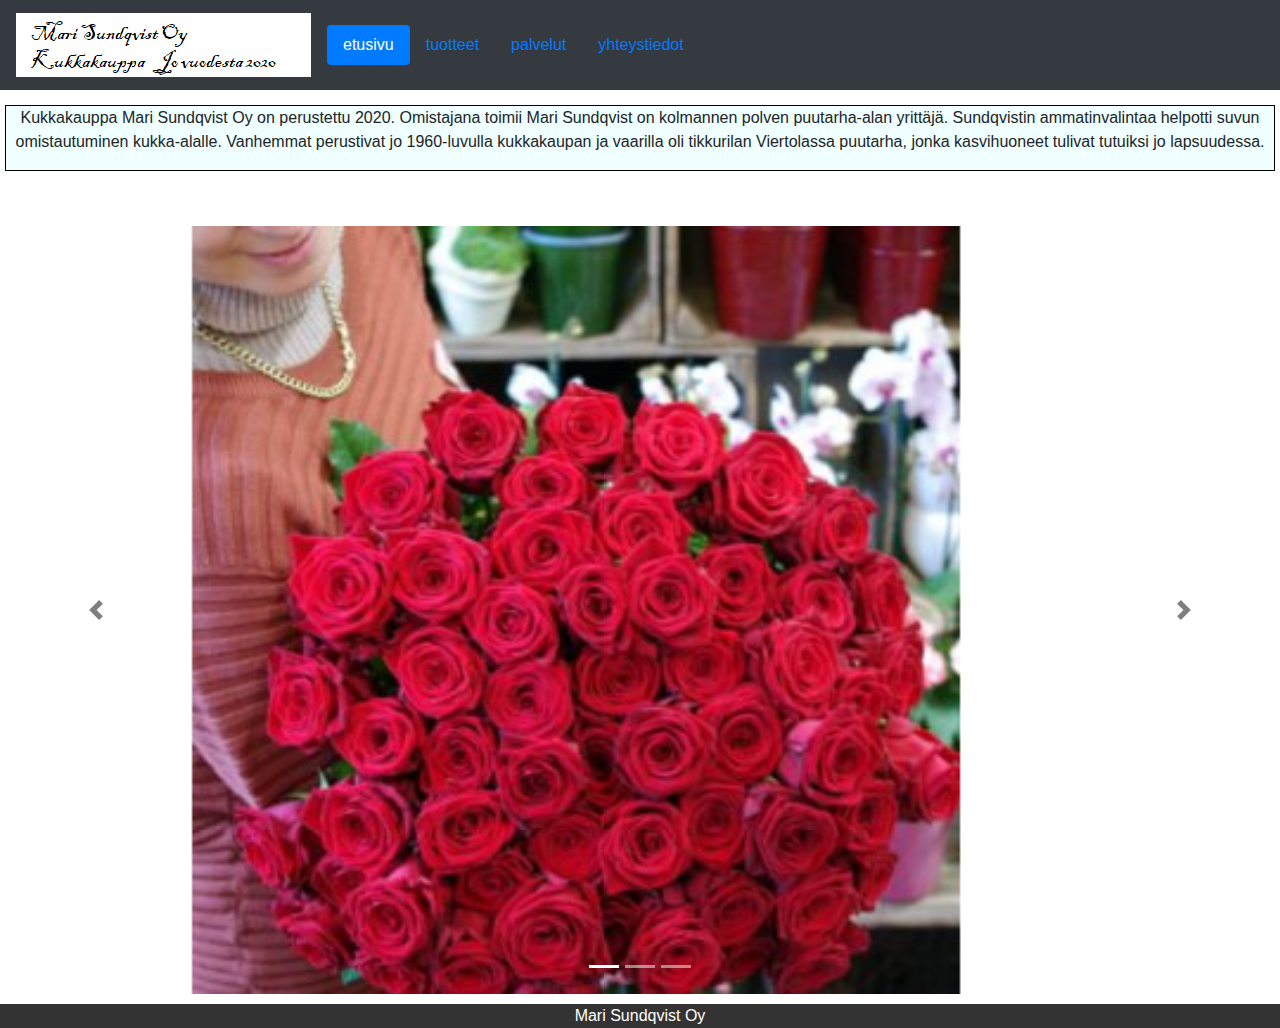
<file: index.html>
﻿<!DOCTYPE html>
<html lang="fi">
	<head>
		<title>Harjoitus 12</title>
		<meta charset="utf-8"/>
		<link rel="stylesheet" href="https://stackpath.bootstrapcdn.com/bootstrap/4.4.1/css/bootstrap.min.css" integrity="sha384-Vkoo8x4CGsO3+Hhxv8T/Q5PaXtkKtu6ug5TOeNV6gBiFeWPGFN9MuhOf23Q9Ifjh" crossorigin="anonymous">
		<link rel="stylesheet" href="styles.css">
		
		<script src="https://code.jquery.com/jquery-3.4.1.slim.min.js" integrity="sha384-J6qa4849blE2+poT4WnyKhv5vZF5SrPo0iEjwBvKU7imGFAV0wwj1yYfoRSJoZ+n" crossorigin="anonymous"></script>
        <script src="https://cdn.jsdelivr.net/npm/popper.js@1.16.0/dist/umd/popper.min.js" integrity="sha384-Q6E9RHvbIyZFJoft+2mJbHaEWldlvI9IOYy5n3zV9zzTtmI3UksdQRVvoxMfooAo" crossorigin="anonymous"></script>
		<script src="https://stackpath.bootstrapcdn.com/bootstrap/4.4.1/js/bootstrap.min.js" integrity="sha384-wfSDF2E50Y2D1uUdj0O3uMBJnjuUD4Ih7YwaYd1iqfktj0Uod8GCExl3Og8ifwB6" crossorigin="anonymous"></script>
	</head>
	<body>
			<nav class="navbar navbar-expand-md navbar-dark bg-dark">
				<img src="logo.gif" alt="logo" class="navbar-brand">
				
				<button class="navbar-toggler" data-toggle="collapse" data-target="#navbarmenu">
					<span class="navbar-toggler-icon"></span>
				</button>
				
				<div id="navbarmenu" class="collapse navbar-collapse">
						<ul class="nav nav-pills">
						<li class="nav-item">
							<a class="nav-link active" href="#">etusivu</a>
						</li>
						<li class="nav-item">
							<a class="nav-link" href="second.html">tuotteet</a>
						</li>
						<li class="nav-item">
							<a class="nav-link" href="third.html">palvelut</a>
						<li class="nav-item">
							<a class="nav-link" href="fourth.html">yhteystiedot</a>
						</li>
					</ul>
				</div>
			</nav>
			

				
			<div class="row">

				<div class="col-md-12">
					<div class="content-box">
						<p>Kukkakauppa Mari Sundqvist Oy on perustettu 2020. Omistajana toimii Mari Sundqvist on kolmannen polven puutarha-alan yrittäjä. Sundqvistin ammatinvalintaa helpotti suvun omistautuminen kukka-alalle. Vanhemmat perustivat jo 1960-luvulla kukkakaupan ja vaarilla oli tikkurilan Viertolassa puutarha, jonka kasvihuoneet tulivat tutuiksi jo lapsuudessa.</p>
					</div>
				</div>
			<div class="col-md-12">
				<div id="demo" class="carousel slide" data-ride="carousel">
				
				<!-- Indicators -->
				<ul class="carousel-indicators">
					<li data-target="#demo" data-slide-to="0" class="active"></li>
					<li data-target="#demo" data-slide-to="1"></li>
					<li data-target="#demo" data-slide-to="2"></li>
				</ul>

				<!-- The slideshow -->
				<div class="carousel-inner">
					<div class="carousel-item active">
						<img src="kuva11.png" alt="kuva">
					</div>
					<div class="carousel-item">
						<img src="kuva22.png" alt="kuva">
					</div>
					<div class="carousel-item">
						<img src="kuva33.png" alt="kuva">
					</div>
				</div>

				<!-- Left and right controls -->
				<a class="carousel-control-prev" href="#demo" data-slide="prev">
					<span class="carousel-control-prev-icon"></span>
				</a>
				<a class="carousel-control-next" href="#demo" data-slide="next">
					<span class="carousel-control-next-icon"></span>
				</a>
				</div>
			</div>				
				</div>

			
			<footer>
				Mari Sundqvist Oy
			</footer>
				
		</body>
</html>
</file>
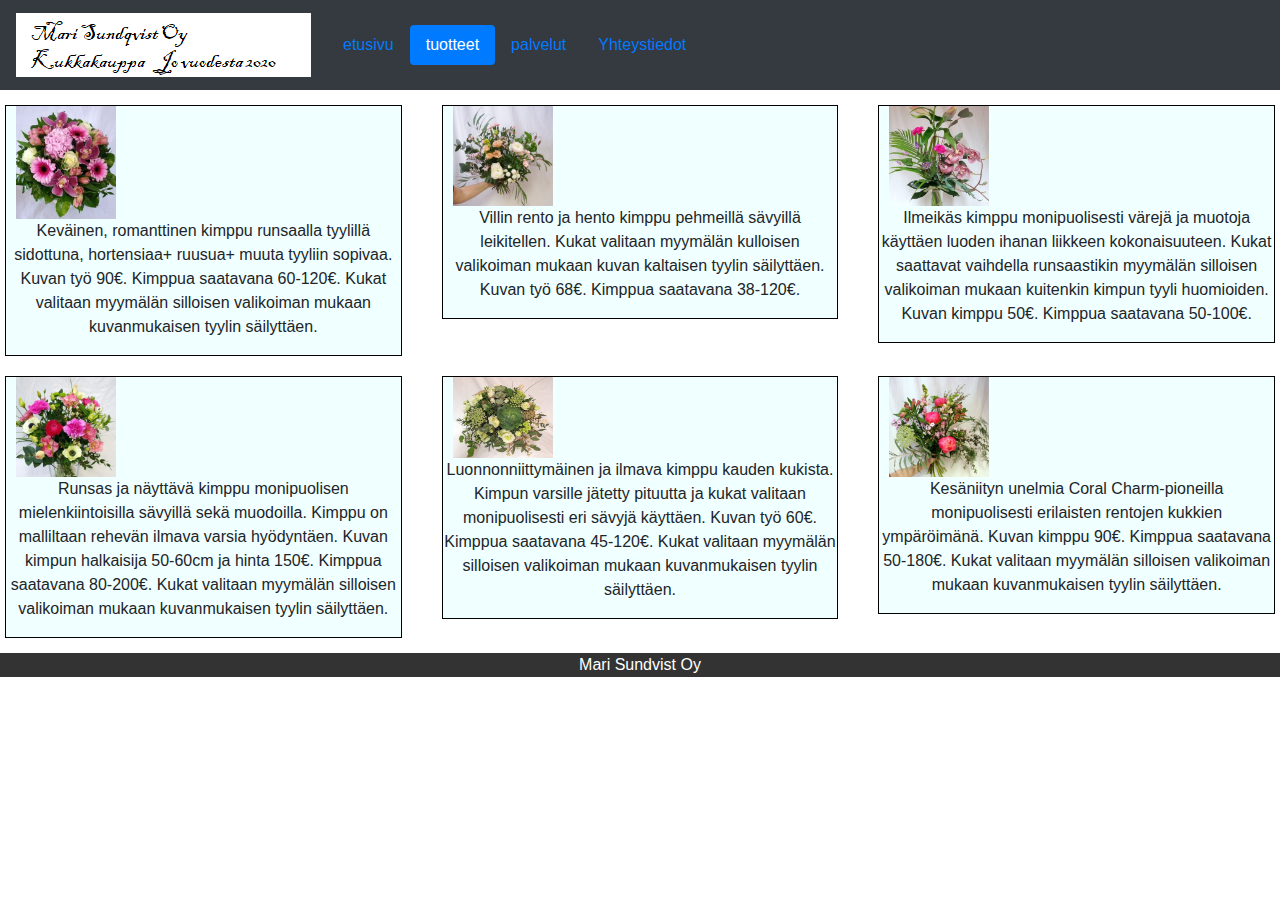
<file: second.html>
﻿<!DOCTYPE html>
<html lang="fi">
	<head>
		<title>tuotteet</title>
		<meta charset="utf-8"/>
		<link rel="stylesheet" href="https://stackpath.bootstrapcdn.com/bootstrap/4.4.1/css/bootstrap.min.css" integrity="sha384-Vkoo8x4CGsO3+Hhxv8T/Q5PaXtkKtu6ug5TOeNV6gBiFeWPGFN9MuhOf23Q9Ifjh" crossorigin="anonymous">
		<link rel="stylesheet" href="styles.css">
		
		<script src="https://code.jquery.com/jquery-3.4.1.slim.min.js" integrity="sha384-J6qa4849blE2+poT4WnyKhv5vZF5SrPo0iEjwBvKU7imGFAV0wwj1yYfoRSJoZ+n" crossorigin="anonymous"></script>
        <script src="https://cdn.jsdelivr.net/npm/popper.js@1.16.0/dist/umd/popper.min.js" integrity="sha384-Q6E9RHvbIyZFJoft+2mJbHaEWldlvI9IOYy5n3zV9zzTtmI3UksdQRVvoxMfooAo" crossorigin="anonymous"></script>
		<script src="https://stackpath.bootstrapcdn.com/bootstrap/4.4.1/js/bootstrap.min.js" integrity="sha384-wfSDF2E50Y2D1uUdj0O3uMBJnjuUD4Ih7YwaYd1iqfktj0Uod8GCExl3Og8ifwB6" crossorigin="anonymous"></script>
	</head>
	<body>
			<nav class="navbar navbar-expand-md navbar-dark bg-dark">
				<img src="logo.gif" alt="logo" class="navbar-brand">
				
				<button class="navbar-toggler" data-toggle="collapse" data-target="#navbarmenu">
					<span class="navbar-toggler-icon"></span>
				</button>
				
				<div id="navbarmenu" class="collapse navbar-collapse">
						<ul class="nav nav-pills">
						<li class="nav-item">
							<a class="nav-link " href="index.html">etusivu</a>
						</li>
						<li class="nav-item">
							<a class="nav-link active" href="second.html">tuotteet</a>
						</li>
						<li class="nav-item">
							<a class="nav-link" href="third.html">palvelut</a>
						</li>
						<li class="nav-item">
							<a class="nav-link" href="fourth.html">Yhteystiedot</a>
						</li>
					</ul>
				</div>
			</nav>
			
			<div>
					<div class="row">
				<div class="col-md-4">
					<div class="content-box">
						<img src="kuva1.jpg" alt="kuva1">
						<p>Keväinen, romanttinen kimppu runsaalla tyylillä sidottuna,  hortensiaa+ ruusua+ muuta tyyliin sopivaa. Kuvan työ 90€. Kimppua saatavana 60-120€. Kukat valitaan myymälän silloisen valikoiman mukaan kuvanmukaisen tyylin säilyttäen.</p>
					</div>
				</div>
				<div class="col-md-4">
					<div class="content-box">
						<img src="kuva2.jpg" alt="kuva2">
						<p>Villin rento ja hento kimppu pehmeillä sävyillä leikitellen. Kukat valitaan myymälän kulloisen valikoiman mukaan kuvan kaltaisen tyylin säilyttäen. Kuvan työ 68€. Kimppua saatavana 38-120€.</p>
					</div>
				</div>
				<div class="col-md-4">
					<div class="content-box">
						<img src="kuva3.jpg" alt="kuva3">
						<p>Ilmeikäs kimppu monipuolisesti värejä ja muotoja käyttäen luoden ihanan liikkeen kokonaisuuteen. Kukat saattavat vaihdella runsaastikin myymälän silloisen valikoiman mukaan kuitenkin kimpun tyyli huomioiden. Kuvan kimppu 50€. Kimppua saatavana 50-100€.</p>
					</div>
				</div>
			</div>
			</div>
				
			<div class="row">
				<div class="col-md-4">
					<div class="content-box">
						<img src="kuva4.jpg" alt="kuva4">
						<p>Runsas ja näyttävä kimppu monipuolisen mielenkiintoisilla sävyillä sekä muodoilla. Kimppu on malliltaan rehevän ilmava varsia hyödyntäen. Kuvan kimpun halkaisija 50-60cm ja hinta 150€. Kimppua saatavana 80-200€. Kukat valitaan myymälän silloisen valikoiman mukaan kuvanmukaisen tyylin säilyttäen.</p>
					</div>
				</div>
				<div class="col-md-4">
					<div class="content-box">
						<img src="kuva5.jpg" alt="kuva5">
						<p>Luonnonniittymäinen ja ilmava kimppu kauden kukista. Kimpun varsille jätetty pituutta ja kukat valitaan monipuolisesti eri sävyjä  käyttäen. Kuvan työ 60€. Kimppua saatavana 45-120€. Kukat valitaan myymälän silloisen valikoiman mukaan kuvanmukaisen tyylin säilyttäen.</p>
					</div>
				</div>
				<div class="col-md-4">
					<div class="content-box">
						<img src="kuva6.jpg" alt="kuva6">
						<p>Kesäniityn unelmia Coral Charm-pioneilla monipuolisesti erilaisten rentojen kukkien ympäröimänä. Kuvan kimppu 90€. Kimppua saatavana 50-180€. Kukat valitaan myymälän silloisen valikoiman mukaan kuvanmukaisen tyylin säilyttäen.</p>
					</div>
				</div>
			</div>
			
			<footer>
				Mari Sundvist Oy
			</footer>
				
		</body>
</html>
</file>
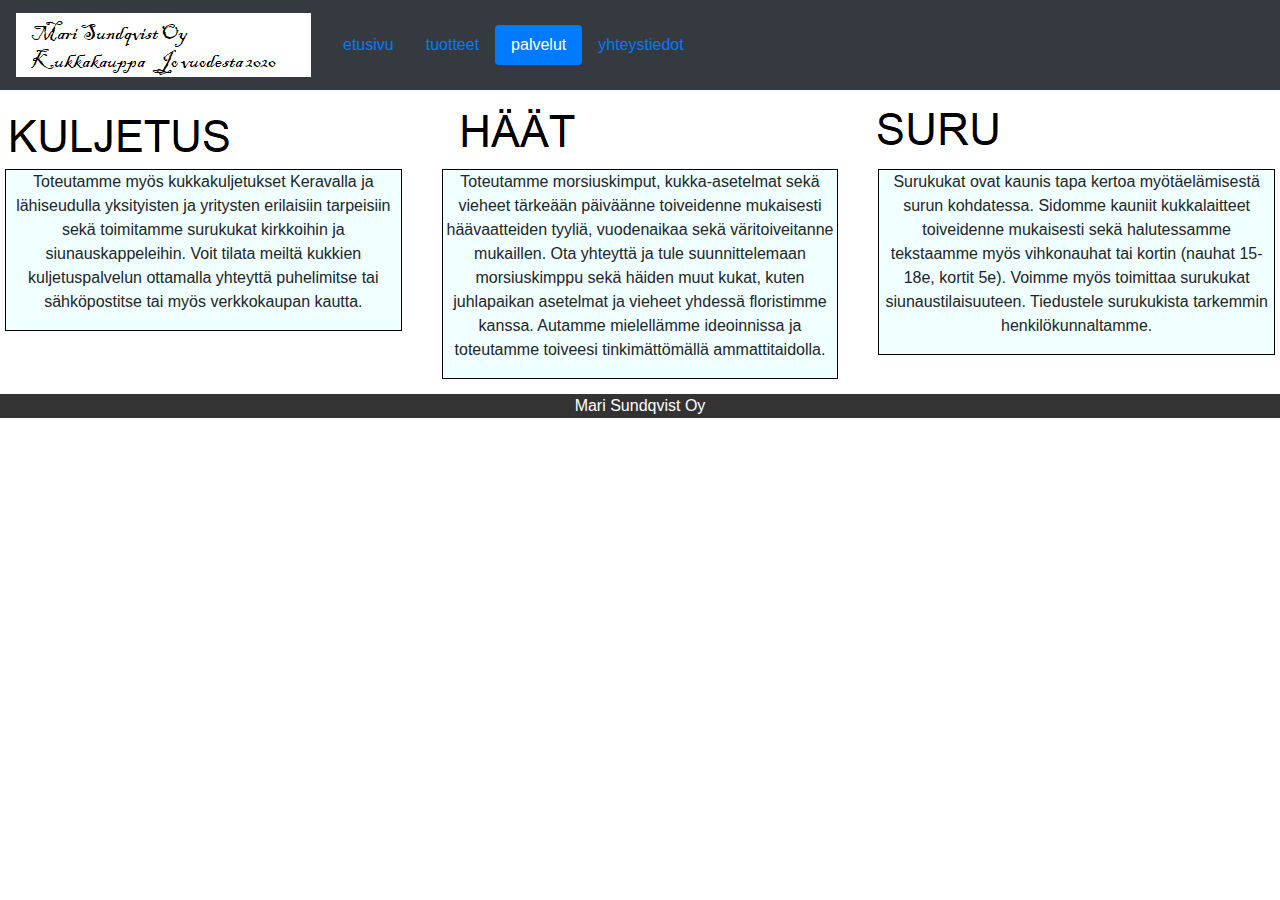
<file: third.html>
﻿<!DOCTYPE html>
<html lang="fi">
	<head>
		<title>palvelut</title>
		<meta charset="utf-8"/>
		<link rel="stylesheet" href="https://stackpath.bootstrapcdn.com/bootstrap/4.4.1/css/bootstrap.min.css" integrity="sha384-Vkoo8x4CGsO3+Hhxv8T/Q5PaXtkKtu6ug5TOeNV6gBiFeWPGFN9MuhOf23Q9Ifjh" crossorigin="anonymous">
		<link rel="stylesheet" href="styles.css">
		
		<script src="https://code.jquery.com/jquery-3.4.1.slim.min.js" integrity="sha384-J6qa4849blE2+poT4WnyKhv5vZF5SrPo0iEjwBvKU7imGFAV0wwj1yYfoRSJoZ+n" crossorigin="anonymous"></script>
        <script src="https://cdn.jsdelivr.net/npm/popper.js@1.16.0/dist/umd/popper.min.js" integrity="sha384-Q6E9RHvbIyZFJoft+2mJbHaEWldlvI9IOYy5n3zV9zzTtmI3UksdQRVvoxMfooAo" crossorigin="anonymous"></script>
		<script src="https://stackpath.bootstrapcdn.com/bootstrap/4.4.1/js/bootstrap.min.js" integrity="sha384-wfSDF2E50Y2D1uUdj0O3uMBJnjuUD4Ih7YwaYd1iqfktj0Uod8GCExl3Og8ifwB6" crossorigin="anonymous"></script>
	</head>
	<body>
			<nav class="navbar navbar-expand-md navbar-dark bg-dark">
				<img src="logo.gif" alt="logo" class="navbar-brand">
				
				<button class="navbar-toggler" data-toggle="collapse" data-target="#navbarmenu">
					<span class="navbar-toggler-icon"></span>
				</button>
				
				<div id="navbarmenu" class="collapse navbar-collapse">
					<ul class="nav nav-pills">
						<li class="nav-item">
							<a class="nav-link" href="index.html">etusivu</a>
						</li>
						<li class="nav-item">
							<a class="nav-link" href="second.html">tuotteet</a>
						</li>
						<li class="nav-item">
							<a class="nav-link active" href="third.html">palvelut</a>
						</li>
						<li class="nav-item">
							<a class="nav-link" href="fourth.html">yhteystiedot</a>
						</li>
					</ul>
				</div>
			</nav>

				
			<div class="row">
				<div class="col-md-4">
					<img src="palvelu1.jpg" alt="kuva2">
					<div class="content-box">
						<p>Toteutamme myös kukkakuljetukset Keravalla ja lähiseudulla yksityisten ja yritysten erilaisiin tarpeisiin sekä toimitamme surukukat kirkkoihin ja siunauskappeleihin. Voit tilata meiltä kukkien kuljetuspalvelun ottamalla yhteyttä puhelimitse tai sähköpostitse tai myös verkkokaupan kautta.</p>
					</div>
				</div>
				<div class="col-md-4">
				<img src="palvelu2.jpg" alt="kuva2">
					<div class="content-box">
						<p>Toteutamme morsiuskimput, kukka-asetelmat sekä vieheet tärkeään päiväänne toiveidenne mukaisesti häävaatteiden tyyliä, vuodenaikaa sekä väritoiveitanne mukaillen. Ota yhteyttä ja tule suunnittelemaan morsiuskimppu sekä häiden muut kukat, kuten juhlapaikan asetelmat ja vieheet yhdessä floristimme kanssa. Autamme mielellämme ideoinnissa ja toteutamme toiveesi tinkimättömällä ammattitaidolla.</p>
					</div>
				</div>
				<div class="col-md-4">
				<img src="palvelu3.jpg" alt="kuva3">
					<div class="content-box">
						<p>Surukukat ovat kaunis tapa kertoa myötäelämisestä surun kohdatessa. Sidomme kauniit kukkalaitteet toiveidenne mukaisesti sekä halutessamme tekstaamme myös vihkonauhat tai kortin (nauhat 15-18e, kortit 5e). Voimme myös toimittaa surukukat siunaustilaisuuteen. Tiedustele surukukista tarkemmin henkilökunnaltamme.</p>
					</div>
				</div>
			</div>
			
			<footer>
				Mari Sundqvist Oy
			</footer>
				
		</body>
</html>
</file>
<file: styles.css>
﻿
.carousel {
	margin-top: 50px;

}

.carousel-item  img{
	width: 60%;
	margin-left: 15%;
	margin-right: 15%;
}

.carousel-control-next-icon,
.carousel-control-prev-icon {
	filter: invert(100%);
}

.row {
	margin-top: 10px;
}
	
.content-box {
	margin: 5px;
	border-style: solid;
	border-color: #000000;
	border-width: 1px;
	background-color: #f0ffff;
}

.content-box img {

	width:100px;
	margin-left: 10px;
	margin-right: 10px;
}

.content-box p {
	text-align: center;
}

footer {
	margin-top: 10px;
	background-color: #333333;
	color: white;
	text-align: center;

}
.ownbackground {
	background-image: url('map.jpg');
	background-size: cover;
	width: 300px;
	height: 200px;
	transition: width 3s;
}
.ownbackground:hover {
	width: 600px;
}
</file>
